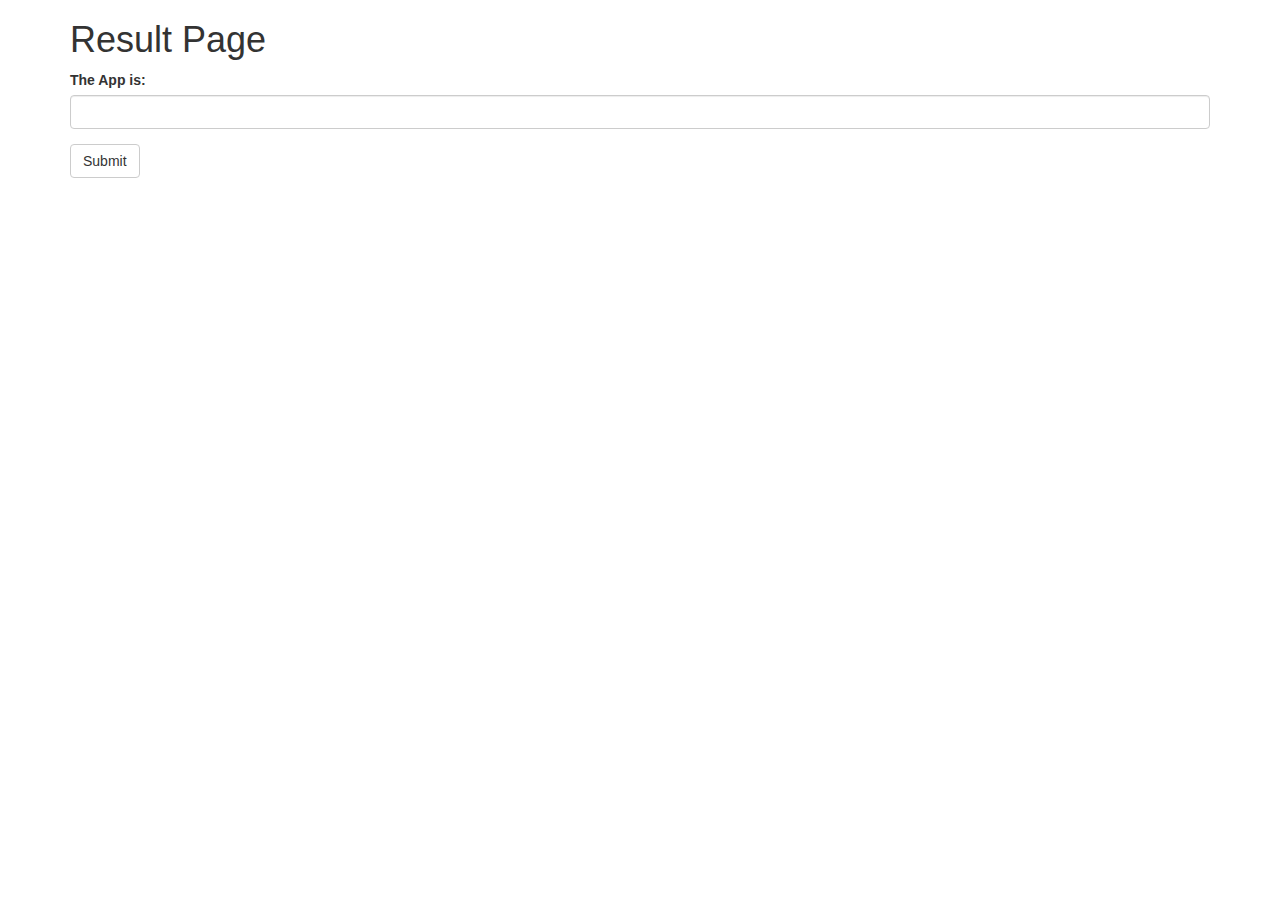
<file: server/templates/result.html>
<!DOCTYPE html>
<html lang="en">
    <head>
        <title>Sentiment Analysis Web App</title>
        <meta charset="utf-8">
        <meta name="viewport"  content="width=device-width, initial-scale=1">
        <link rel="stylesheet" href="https://maxcdn.bootstrapcdn.com/bootstrap/3.3.7/css/bootstrap.min.css">
        <script src="https://ajax.googleapis.com/ajax/libs/jquery/3.3.1/jquery.min.js"></script>
        <script src="https://maxcdn.bootstrapcdn.com/bootstrap/3.3.7/js/bootstrap.min.js"></script>

        <script>
         "use strict";
         function submitForm(oFormElement) {
             var xhr = new XMLHttpRequest();
             xhr.onload = function() {
                 var prediction_value = '{{ value }}'
                 console.log(prediction_value)
                 var resultElement = document.getElementById('result');
                 if (prediction_value == 0) {
                     resultElement.className = 'bg-danger';
                     resultElement.innerHTML = 'Malicious';
                 } else {
                     resultElement.className = 'bg-success';
                     resultElement.innerHTML = 'Not malicious';
                 }
             }
             xhr.open (oFormElement.method, oFormElement.action, true);
             var review = document.getElementById('review');
             xhr.send (review.value);
             return false;
         }
        </script>

    </head>
    <body>

        <div class="container">
            <h1>Result Page</h1>
            <form 
                  onsubmit="return submitForm(this);" >                    
                <div class="form-group">
                    <label for="review">The App is:</label>
                    <div class="form-control" id="review">
                    </div>
                </div>
                <button type="submit" class="btn btn-default">Submit</button>
            </form>
            <h1 class="bg-success" id="result"></h1>
        </div>
    </body>
</html>
</file>
